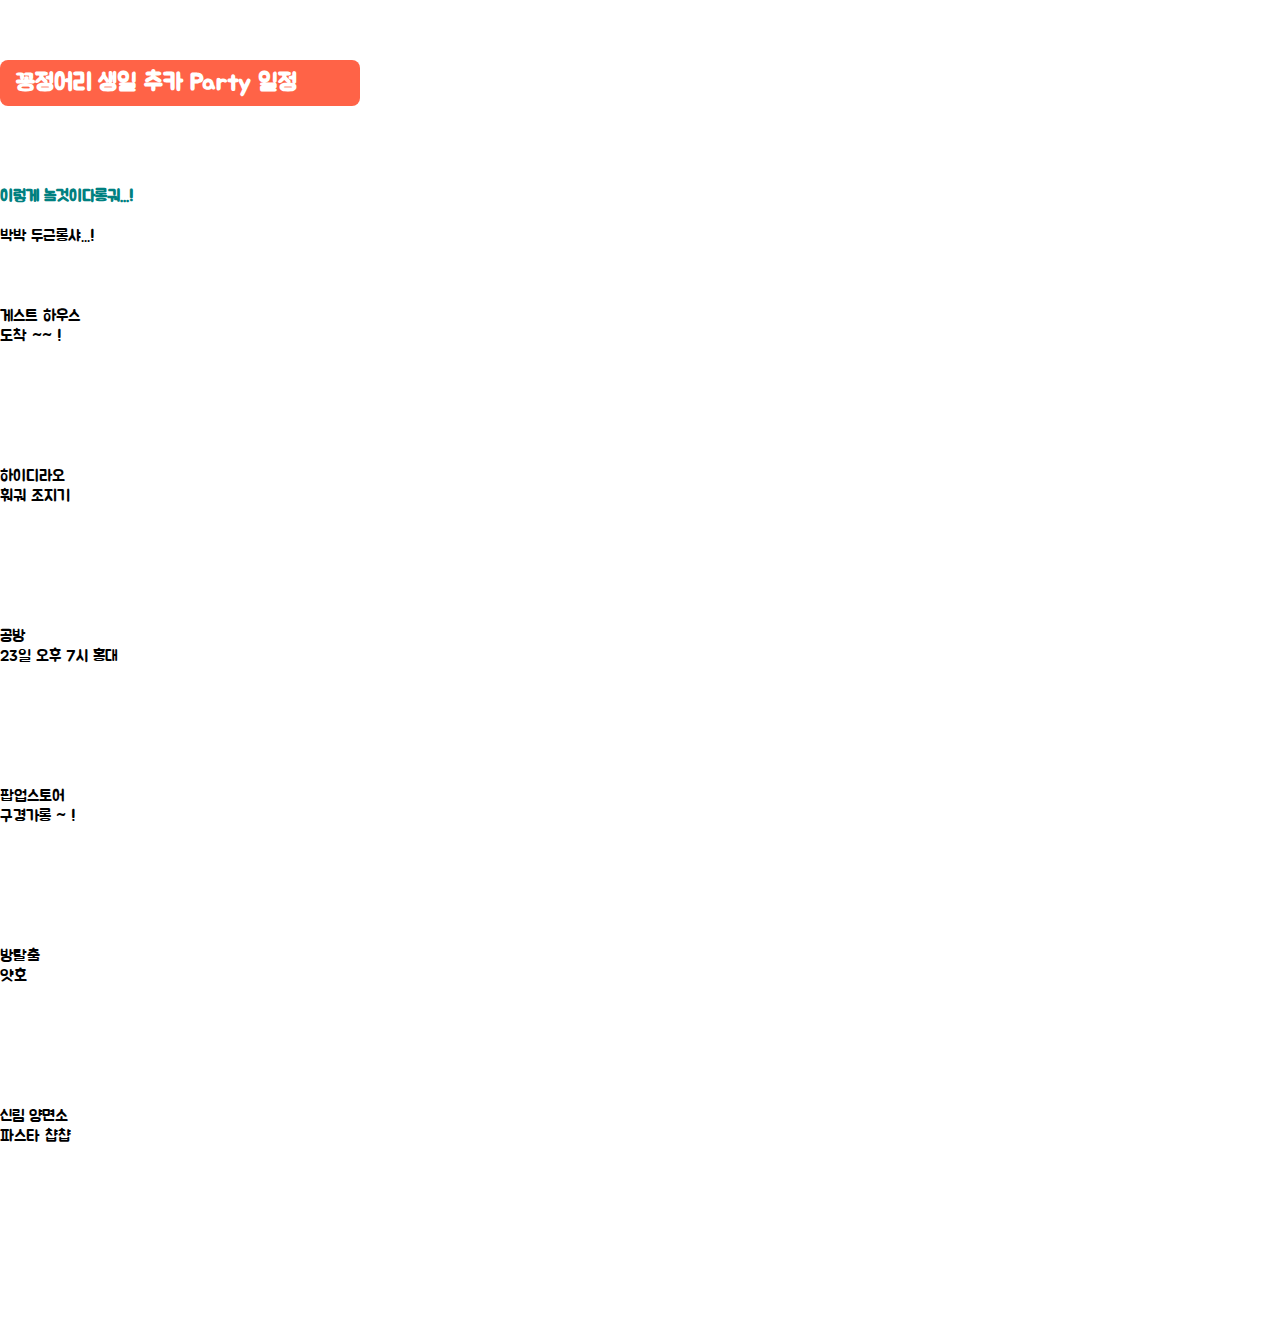
<file: index2.html>
<!DOCTYPE html>
<html lang="en">
  <head>
    <meta charset="UTF-8" />
    <meta http-equiv="X-UA-Cempatible" comtent="IE = edge" />
    <meta name="viewport" comtent="width=device-width" , initial-scale="1.0" />
    <title>2023년 버킷리스트</title>
    <link rel="stylesheet" href="style.css" />
    <style>
      @import url('https://fonts.googleapis.com/css2?family=Jua&display=swap');
      *{
        font-family: 'Jua', sans-serif;
      }
      .whatto{
        background-color: aquamarine;
      }
      .title {
        color: white;
        background-color: tomato;
        font-size: 24px;
        padding : 8px 16px;
        border-radius: 8px;
      }
      .bg {
        width : 360px;
        background-image : url("https://s3.ap-northeast-2.amazonaws.com/materials.spartacodingclub.kr/bucketList/bg-grid.png");
      }
      .msg{
        font-weight: bold;
        color : teal;
      }
      .bucket{
        width: 160px;
        height : 160px;
      }
      .img1 {
        background-image: url("https://s3.ap-northeast-2.amazonaws.com/materials.spartacodingclub.kr/bucketList/bucket-red.png");
        background-size: cover;
        background-position: center;
      }
      .img2 {
        background-image: url("https://s3.ap-northeast-2.amazonaws.com/materials.spartacodingclub.kr/bucketList/bucket-lightred.png");
        background-size: cover;
        background-position: center;
      }
      .button{
        padding : 30px;
        margin: 30px;
      }

      </style>
      <link rel="stylesheet" type="text/css" href="https://s3.ap-northeast-2.amazonaws.com/materials.spartacodingclub.kr/bucketList/sparta-bucket2.css">
  </head>
  <body class = "bg center">   <br><br><br>
    <h1 class = "title"> 꽁정어리 생일 추카 Party 일정 </h1>
    </style>   <br><br><br>
    <p class = "msg"><br> 이렇게 놀것이다롱궈...! </p><br> 박박 두근롱샤...!
    <br>
    <br><br><br>

    <div class = "row flex-row wrap">
      <div class = "bucket img1 center">게스트 하우스 <br> 도착 ~~ ! </div>
      <div class = "bucket img2 center">하이디라오 <br> 훠궈 조지기 </div>
      <div class = "bucket img1 center">공방 <br> 23일 오후 7시 홍대 </div>
      <div class = "bucket img2 center">팝업스토어 <br> 구경가롱 ~ !</div>
      <div class = "bucket img1 center">방탈출 <br> 얏호 </div>
      <div class = "bucket img2 center">신림 양면소 <br> 파스타 챱챱 </div>
      
    </div>
    <br><br><br>

    <script>
          function toggleImg() {
      document.getElementById("ee").src = "https://pbs.twimg.com/media/Ekr5hlUUYAMXC9B.jpg:small";
    }
  

    // 도장찍기


    </script>
  </body>
</html>
</file>
<file: style.css>
@import url('https://fonts.googleapis.com/css2?family=Raleway:wght@400;700&display=swap');
*{
    margin: 0;
    padding: 0;
    box-sizing: border-box;
}

a{
    position: relative;
    display: inline-block;
    padding: 25px 30px;
    margin: 40px 0;
    color: #03e9f4;
    text-decoration: none;
    text-transform: uppercase;
    transition: 0.5s;
    letter-spacing: 4px;
    overflow: hidden;
    margin-right: 50px;
   
}
a:hover{
    background: #03e9f4;
    color: #050801;
    box-shadow: 0 0 5px #03e9f4,
                0 0 25px #03e9f4,
                0 0 50px #03e9f4,
                0 0 200px #03e9f4;
     -webkit-box-reflect:below 1px linear-gradient(transparent, #0005);
}
a:nth-child(1){
    filter: hue-rotate(270deg);
}
a:nth-child(2){
    filter: hue-rotate(110deg);
}
a span{
    position: absolute;
    display: block;
}
a span:nth-child(1){
    top: 0;
    left: 0;
    width: 100%;
    height: 2px;
    background: linear-gradient(90deg,transparent,#03e9f4);
    animation: animate1 1s linear infinite;
}
@keyframes animate1{
    0%{
        left: -100%;
    }
    50%,100%{
        left: 100%;
    }
}
a span:nth-child(2){
    top: -100%;
    right: 0;
    width: 2px;
    height: 100%;
    background: linear-gradient(180deg,transparent,#03e9f4);
    animation: animate2 1s linear infinite;
    animation-delay: 0.25s;
}
@keyframes animate2{
    0%{
        top: -100%;
    }
    50%,100%{
        top: 100%;
    }
}
a span:nth-child(3){
    bottom: 0;
    right: 0;
    width: 100%;
    height: 2px;
    background: linear-gradient(270deg,transparent,#03e9f4);
    animation: animate3 1s linear infinite;
    animation-delay: 0.50s;
}
@keyframes animate3{
    0%{
        right: -100%;
    }
    50%,100%{
        right: 100%;
    }
}
</file>
